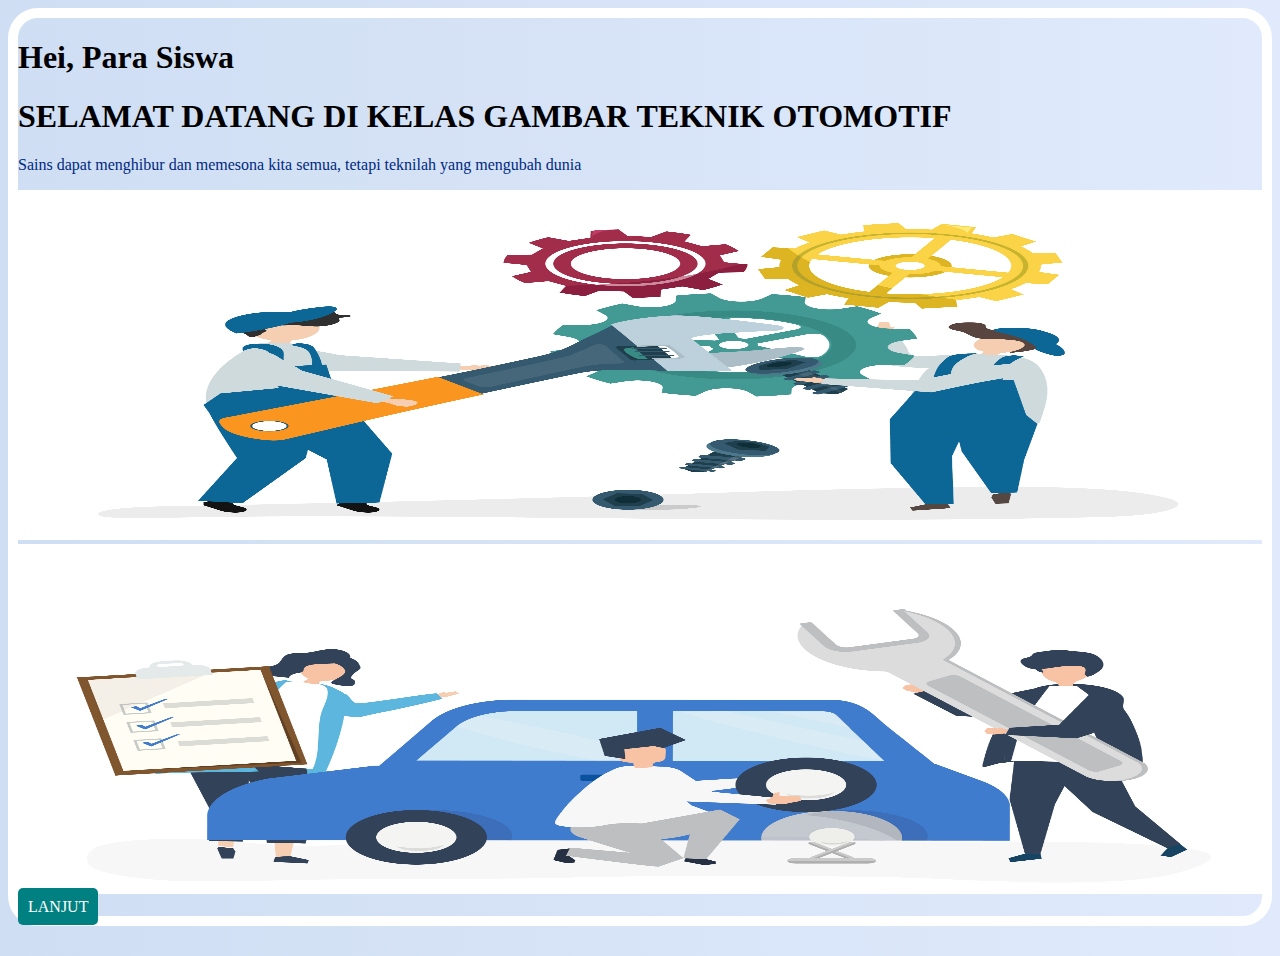
<file: index.html>
<!doctype html>
<html lang="en">
  <head>
    <!-- Required meta tags -->
    <meta charset="utf-8">
    <meta name="viewport" content="width=device-width, initial-scale=1">

    <!-- Bootstrap CSS -->
    <link href="https://cdn.jsdelivr.net/npm/bootstrap@5.1.3/dist/css/bootstrap.min.css" rel="stylesheet" integrity="sha384-1BmE4kWBq78iYhFldvKuhfTAU6auU8tT94WrHftjDbrCEXSU1oBoqyl2QvZ6jIW3" crossorigin="anonymous">
    <link rel="stylesheet" href="css/style.css">
    <title>Ricky Qadapi</title>
  </head>
  <body>
    <div class="container">
        <div class="card-1 p-5 mt-5 text-center ">
            <h1>Hei, Para Siswa</h1>
            <h1 class="fw-bolder">
                SELAMAT DATANG DI KELAS GAMBAR TEKNIK OTOMOTIF
            </h1>
            <p style="color: #00297f;" class="fw-bolder">Sains dapat menghibur dan memesona kita semua, tetapi teknilah yang mengubah dunia</p>

            <div class="row d-flex justify-content-center">
                <div  class="col-4">
                    <div class="card border-light">
                        <img class="gambar" src="img/1.jpg" class="" width="100%" height="350px" alt="">
                    </div>
                </div>
                <div class="col-4">
                    <div class="card border-light">
                        <img class="gambar" src="img/2.jpg" class="" width="100%" height="350px" alt="">
                    </div>
                </div>
            </div>

            <div class="row mt-5">
                <div class="col-md-12">
                    <a class="lanjut" href="biodata.html">LANJUT</a>
                </div>
            </div>
        </div>
    </div>

    <!-- Optional JavaScript; choose one of the two! -->

    <!-- Option 1: Bootstrap Bundle with Popper -->
    <script src="https://cdn.jsdelivr.net/npm/bootstrap@5.1.3/dist/js/bootstrap.bundle.min.js" integrity="sha384-ka7Sk0Gln4gmtz2MlQnikT1wXgYsOg+OMhuP+IlRH9sENBO0LRn5q+8nbTov4+1p" crossorigin="anonymous"></script>

    <!-- Option 2: Separate Popper and Bootstrap JS -->
    <!--
    <script src="https://cdn.jsdelivr.net/npm/@popperjs/core@2.10.2/dist/umd/popper.min.js" integrity="sha384-7+zCNj/IqJ95wo16oMtfsKbZ9ccEh31eOz1HGyDuCQ6wgnyJNSYdrPa03rtR1zdB" crossorigin="anonymous"></script>
    <script src="https://cdn.jsdelivr.net/npm/bootstrap@5.1.3/dist/js/bootstrap.min.js" integrity="sha384-QJHtvGhmr9XOIpI6YVutG+2QOK9T+ZnN4kzFN1RtK3zEFEIsxhlmWl5/YESvpZ13" crossorigin="anonymous"></script>
    -->
  </body>
</html>
</file>
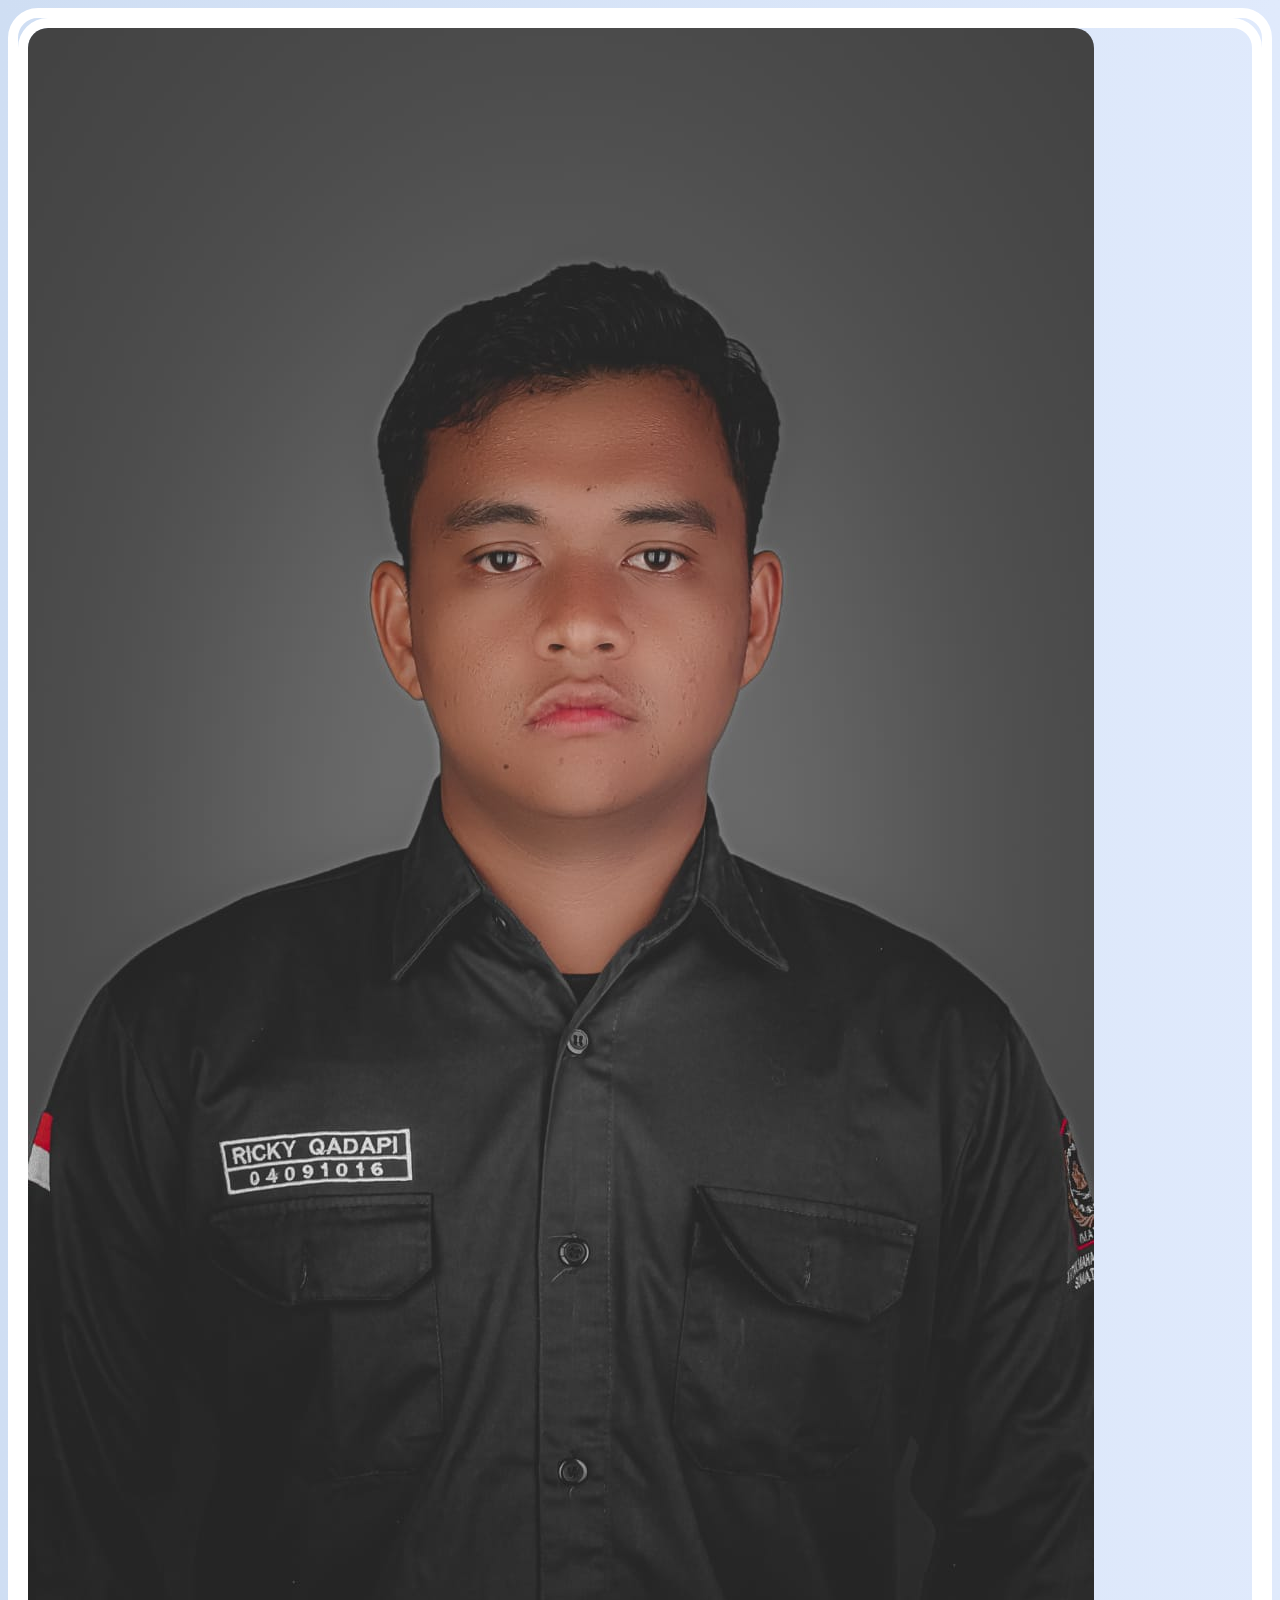
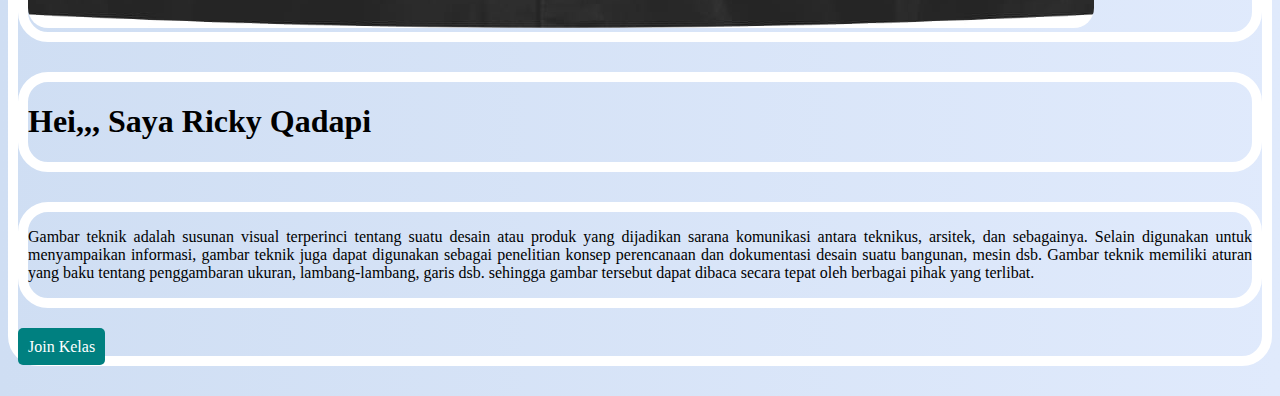
<file: biodata.html>
<!doctype html>
<html lang="en">
  <head>
    <!-- Required meta tags -->
    <meta charset="utf-8">
    <meta name="viewport" content="width=device-width, initial-scale=1">

    <!-- Bootstrap CSS -->
    <link href="https://cdn.jsdelivr.net/npm/bootstrap@5.1.3/dist/css/bootstrap.min.css" rel="stylesheet" integrity="sha384-1BmE4kWBq78iYhFldvKuhfTAU6auU8tT94WrHftjDbrCEXSU1oBoqyl2QvZ6jIW3" crossorigin="anonymous">
    <link rel="stylesheet" href="css/style.css">
    <title>Ricky Qadapi</title>
  </head>
  <body>
    <div class="container mt-5">
        <div class="card-1 p-5">
            <div class="row">
                <div class="col-md-3">
                    <div class="card-1 p-2">
                        <img style="border-radius: 20px;" src="img/dapi.jpeg" class="img-fluid" alt="">
                    </div>
                </div>

                <div class="col-md-9">
                    <div class="card-1 p-2">
                        <h1>Hei,,, Saya Ricky Qadapi</h1>
                    </div>
                    <div class="card-1 p-2">
                        <p style="text-align: justify;">Gambar teknik adalah susunan visual terperinci tentang suatu desain atau produk yang dijadikan sarana komunikasi antara teknikus, arsitek, dan sebagainya. Selain digunakan untuk menyampaikan informasi, gambar teknik juga dapat digunakan sebagai penelitian konsep perencanaan dan dokumentasi desain suatu bangunan, mesin dsb. Gambar teknik memiliki aturan yang baku tentang penggambaran ukuran, lambang-lambang, garis dsb. sehingga gambar tersebut dapat dibaca secara tepat oleh berbagai pihak yang terlibat.</p>
                    </div>
                </div>

                <div class="col-md-12 text-center mb-5">
                    <a  href="https://classroom.google.com/c/NDE3OTc2NTYyMjEw?cjc=ocbbgm2" class="lanjut ">Join Kelas</a>
                </div>
            </div>
        </div>
    </div>

    <!-- Optional JavaScript; choose one of the two! -->

    <!-- Option 1: Bootstrap Bundle with Popper -->
    <script src="https://cdn.jsdelivr.net/npm/bootstrap@5.1.3/dist/js/bootstrap.bundle.min.js" integrity="sha384-ka7Sk0Gln4gmtz2MlQnikT1wXgYsOg+OMhuP+IlRH9sENBO0LRn5q+8nbTov4+1p" crossorigin="anonymous"></script>

    <!-- Option 2: Separate Popper and Bootstrap JS -->
    <!--
    <script src="https://cdn.jsdelivr.net/npm/@popperjs/core@2.10.2/dist/umd/popper.min.js" integrity="sha384-7+zCNj/IqJ95wo16oMtfsKbZ9ccEh31eOz1HGyDuCQ6wgnyJNSYdrPa03rtR1zdB" crossorigin="anonymous"></script>
    <script src="https://cdn.jsdelivr.net/npm/bootstrap@5.1.3/dist/js/bootstrap.min.js" integrity="sha384-QJHtvGhmr9XOIpI6YVutG+2QOK9T+ZnN4kzFN1RtK3zEFEIsxhlmWl5/YESvpZ13" crossorigin="anonymous"></script>
    -->
  </body>
</html>
</file>
<file: css/style.css>
body{
    background: #E0EAFC;  /* fallback for old browsers */
background: -webkit-linear-gradient(to right, #CFDEF3, #E0EAFC);  /* Chrome 10-25, Safari 5.1-6 */
background: linear-gradient(to right, #CFDEF3, #E0EAFC); /* W3C, IE 10+/ Edge, Firefox 16+, Chrome 26+, Opera 12+, Safari 7+ */

}

.card-1{
    border: 10px solid white;
    border-radius: 30px;
    margin-bottom: 30px;
}

.lanjut{
    text-decoration: none;
    background-color: teal;
    color: white;
    padding: 10px;
    border-radius: 5px;
    margin-top: 20px;
    width: 100%;
}

.lanjut:hover{
    background: turquoise;
    color: white;
}

@media screen and (max-width: 800px) {
    .gambar{
        height : 150px;
        width: 100%;
    }

    .card-1{
        padding: 10px !important;
    }
}
</file>
